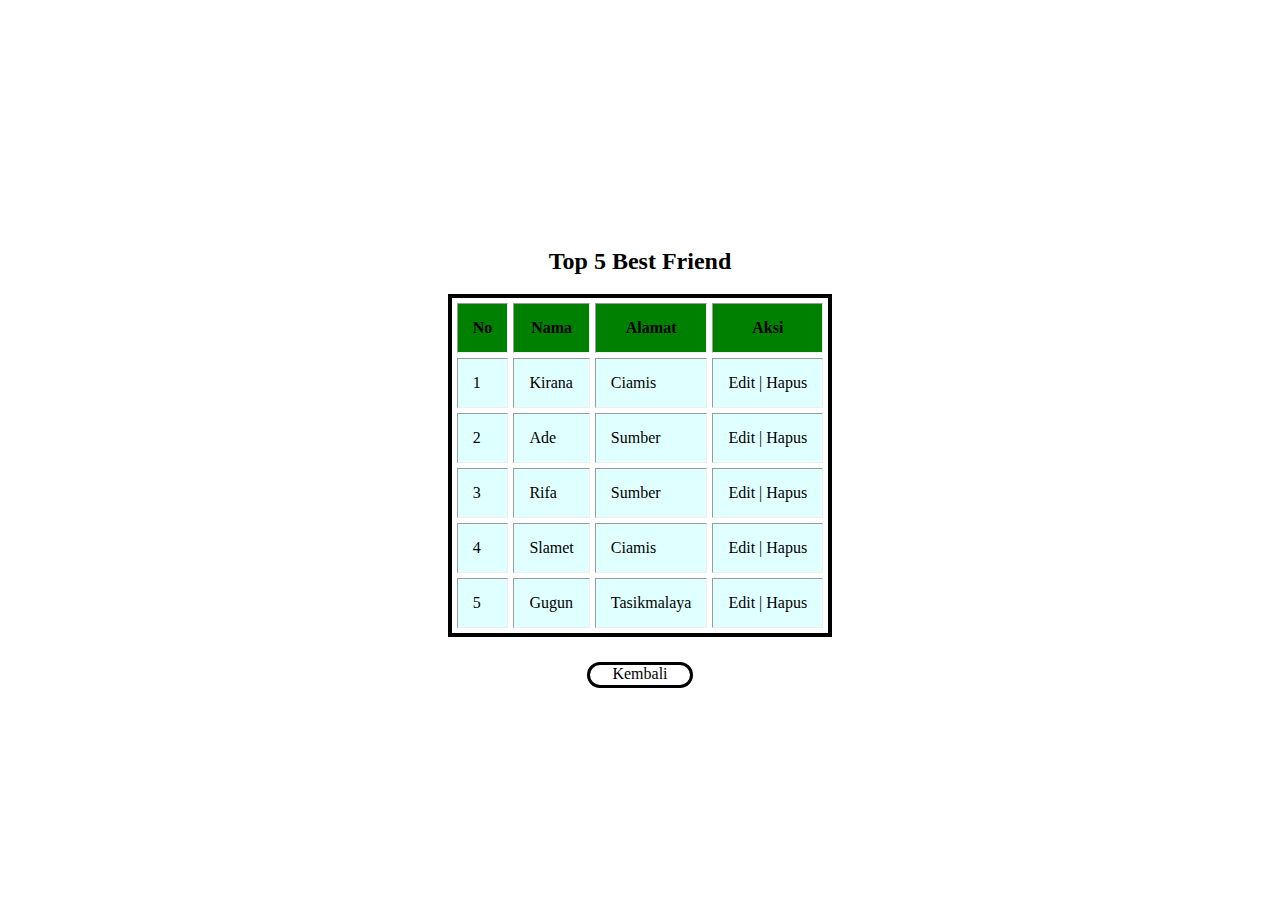
<file: p03css/index.html>
<!DOCTYPE html>
<html lang="en">
  <head>
    <meta charset="UTF-8" />
    <meta http-equiv="X-UA-Compatible" content="IE=edge" />
    <meta name="viewport" content="width=device-width, initial-scale=1.0" />
    <title>Table</title>
    <style>
      body {
        height: 100vh;
        align-items: center;
        justify-content: center;
        display: flex;
      }
      .tombol {
        width: 100px;
        height: 20px;
        background-color: white;
        margin-top: 25px;
        border: 3px solid;
        border-radius: 15px;
        transition: 0.3s;
      }

      .tombol:hover {
        background-color: orange;
        transform: scale(1.1);
        transition: 0.2s;
      }
      table {
        border: 4px solid;
      }
      table tr th {
        background-color: green;
        transition: 0.4s;
      }

      table tr th:hover {
        background-color: purple;
        transform: scale(1.1);
        transition: 0.2s;
      }

      table tr td {
        background-color: lightcyan;
        transition: 0.4s;
      }

      table tr td:hover {
        background-color: indianred;
        transform: scaleX(1.1);
        transition: 0.2s;
      }

      a {
        text-decoration: none;
        color: black;
        background-color: transparent;
      }
    </style>
  </head>
  <body>
    <center>
      <div class="judul"><h2>Top 5 Best Friend</h2></div>
      <table
        class="tabel"
        border="1"
        cellpadding="15"
        cellspacing="5"
        width="100%"
      >
        <tr>
          <th>No</th>
          <th>Nama</th>
          <th>Alamat</th>
          <th>Aksi</th>
        </tr>
        <tr>
          <td>1</td>
          <td>Kirana</td>
          <td>Ciamis</td>
          <td>Edit | Hapus</td>
        </tr>
        <tr>
          <td>2</td>
          <td>Ade</td>
          <td>Sumber</td>
          <td>Edit | Hapus</td>
        </tr>
        <tr>
          <td>3</td>
          <td>Rifa</td>
          <td>Sumber</td>
          <td>Edit | Hapus</td>
        </tr>
        <tr>
          <td>4</td>
          <td>Slamet</td>
          <td>Ciamis</td>
          <td>Edit | Hapus</td>
        </tr>
        <tr>
          <td>5</td>
          <td>Gugun</td>
          <td>Tasikmalaya</td>
          <td>Edit | Hapus</td>
        </tr>
      </table>
      <a onClick="alert('Kembali ke halaman utama?')" href="../index.html">
        <div class="tombol">Kembali</div>
      </a>
    </center>
  </body>
</html>
</file>
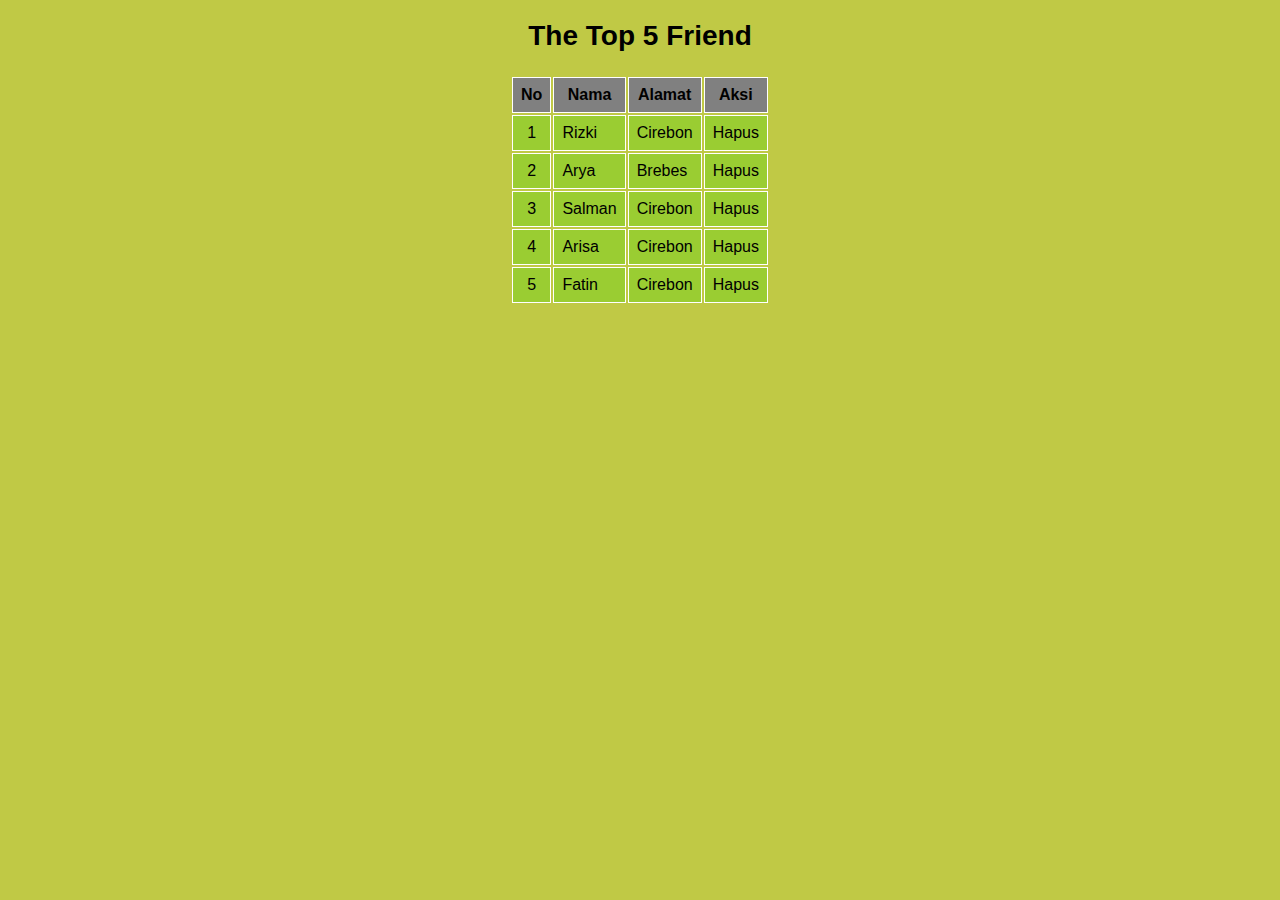
<file: p05-jquery-delete/index.html>
<!DOCTYPE html>
<html lang="en">
<head>
    <meta charset="UTF-8">
    <meta http-equiv="X-UA-Compatible" content="IE=edge">
    <meta name="viewport" content="width=device-width, initial-scale=1.0">
    <title>JQuery FadeOut</title>
    <link rel="stylesheet" href="puricss.css">
</head>
<body>
    <h2 class="atas">The Top 5 Friend</h2>
    <table align="center">
        <tr class="atas-tabel">
            <th>No</th>
            <th>Nama</th>
            <th>Alamat</th>
            <th>Aksi</th>
        </tr>
        <tr id="bagian__1" class="bagian">
            <td>1</td>
            <td class="data" id="nama_mhs__1">Rizki</td>
            <td class="data" id="alamat__1">Cirebon</td>
            <td class="data tengah" id="hapus__1">Hapus</td>
        </tr>
        <tr id="bagian__2" class="bagian">
            <td>2</td>
            <td class="data" id="nama_mhs__2">Arya</td>
            <td class="data" id="alamat__2">Brebes</td>
            <td class="data tengah" id="hapus__2">Hapus</td>
        </tr>
        <tr id="bagian__3" class="bagian">
            <td>3</td>
            <td class="data" id="nama_mhs__3">Salman</td>
            <td class="data" id="alamat__3">Cirebon</td>
            <td class="data tengah" id="hapus__3">Hapus</td>
        </tr>
        <tr id="bagian__4" class="bagian">
            <td>4</td>
            <td class="data" id="nama_mhs__4">Arisa</td>
            <td class="data" id="alamat__4">Cirebon</td>
            <td class="data tengah" id="hapus__4">Hapus</td>
        </tr>
        <tr id="bagian__5" class="bagian">
            <td>5</td>
            <td class="data" id="nama_mhs__5">Fatin</td>
            <td class="data" id="alamat__5">Cirebon</td>
            <td class="data tengah" id="hapus__5">Hapus</td>
        </tr>
    </table><br>

    <script src="https://ajax.googleapis.com/ajax/libs/jquery/3.6.0/jquery.min.js"></script>
    <script src="script.js"></script>
</body>
</html>
</file>
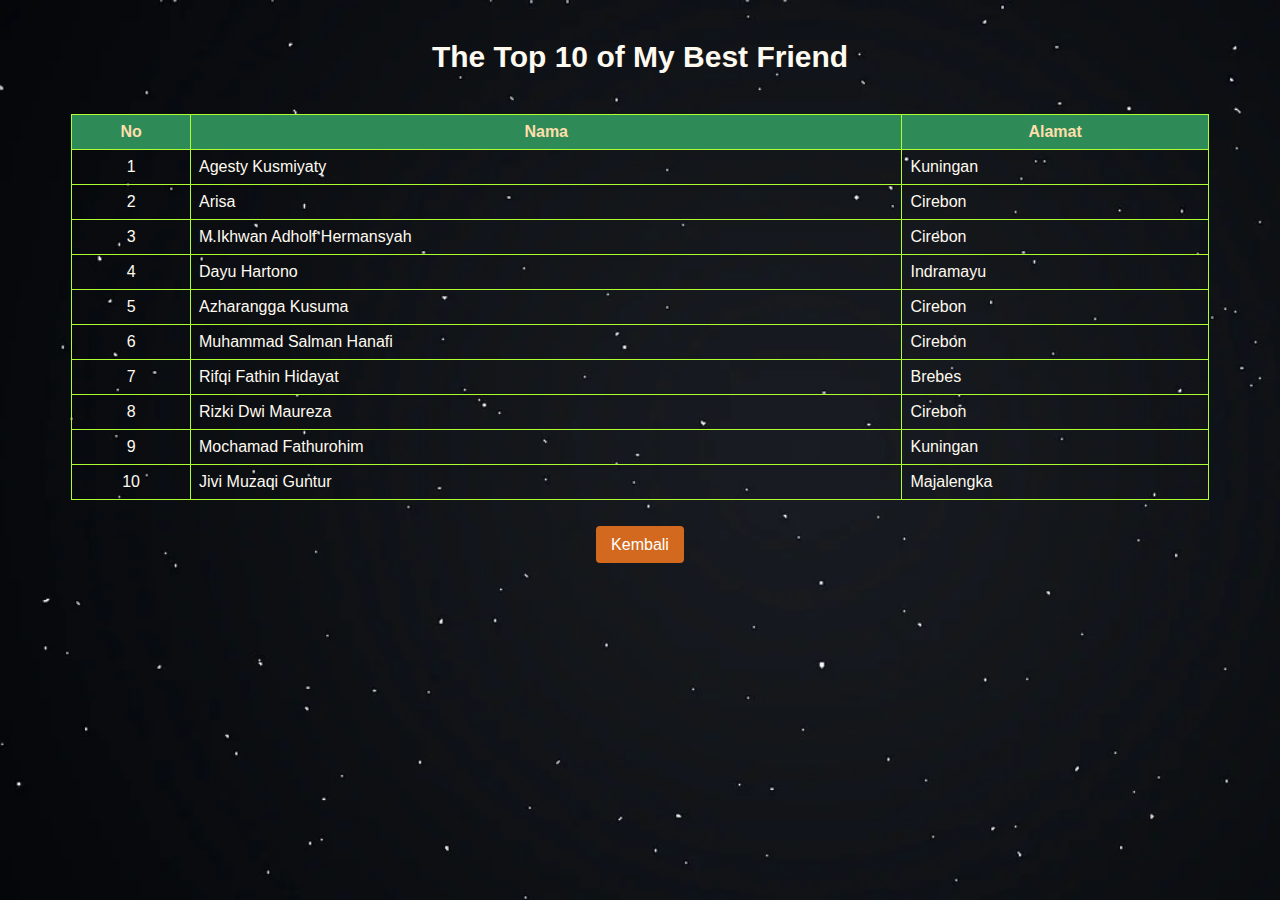
<file: p03/tabel.html>
<!DOCTYPE html>
<html lang="en">
<head>
    <meta charset="UTF-8">
    <meta http-equiv="X-UA-Compatible" content="IE=edge">
    <meta name="viewport" content="width=device-width, initial-scale=1.0">
    <title>Top 10 Teman</title>
    <link rel="stylesheet" href="style.css">
</head>
<body>
    <h4 class="judul">The Top 10 of My Best Friend</h4>
       <table align="center">
        <tr class="judul-tabel">
            <th>No</th>
            <th>Nama</th>
            <th>Alamat</th>
        </tr>
        <tr>
            <td>1</td>
            <td>Agesty Kusmiyaty</td>
            <td>Kuningan</td>
        </tr>
        <tr>
            <td>2</td>
            <td>Arisa</td>
            <td>Cirebon</td>
        </tr>
        <tr>
            <td>3</td>
            <td>M.Ikhwan Adholf Hermansyah</td>
            <td>Cirebon</td>
        </tr>
        <tr>
            <td>4</td>
            <td>Dayu Hartono</td>
            <td>Indramayu</td>
        </tr>
        <tr>
            <td>5</td>
            <td>Azharangga Kusuma</td>
            <td>Cirebon</td>
        </tr>
        <tr>
            <td>6</td>
            <td>Muhammad Salman Hanafi</td>
            <td>Cirebon</td>
        </tr>
        <tr>
            <td>7</td>
            <td>Rifqi Fathin Hidayat</td>
            <td>Brebes</td>
        </tr>
        <tr>
            <td>8</td>
            <td>Rizki Dwi Maureza</td>
            <td>Cirebon</td>
        </tr>
        <tr>
            <td>9</td>
            <td>Mochamad Fathurohim</td>
            <td>Kuningan</td>
        </tr>
        <tr>
            <td>10</td>
            <td>Jivi Muzaqi Guntur</td>
            <td>Majalengka</td>
        </tr>
    </table><br><br>

    <div class="top1">
        <a onclick="alert('Selamat Tinggal')" href="../index.html" class="tombol">Kembali</a>
    </div>
</body>
</html>
</file>
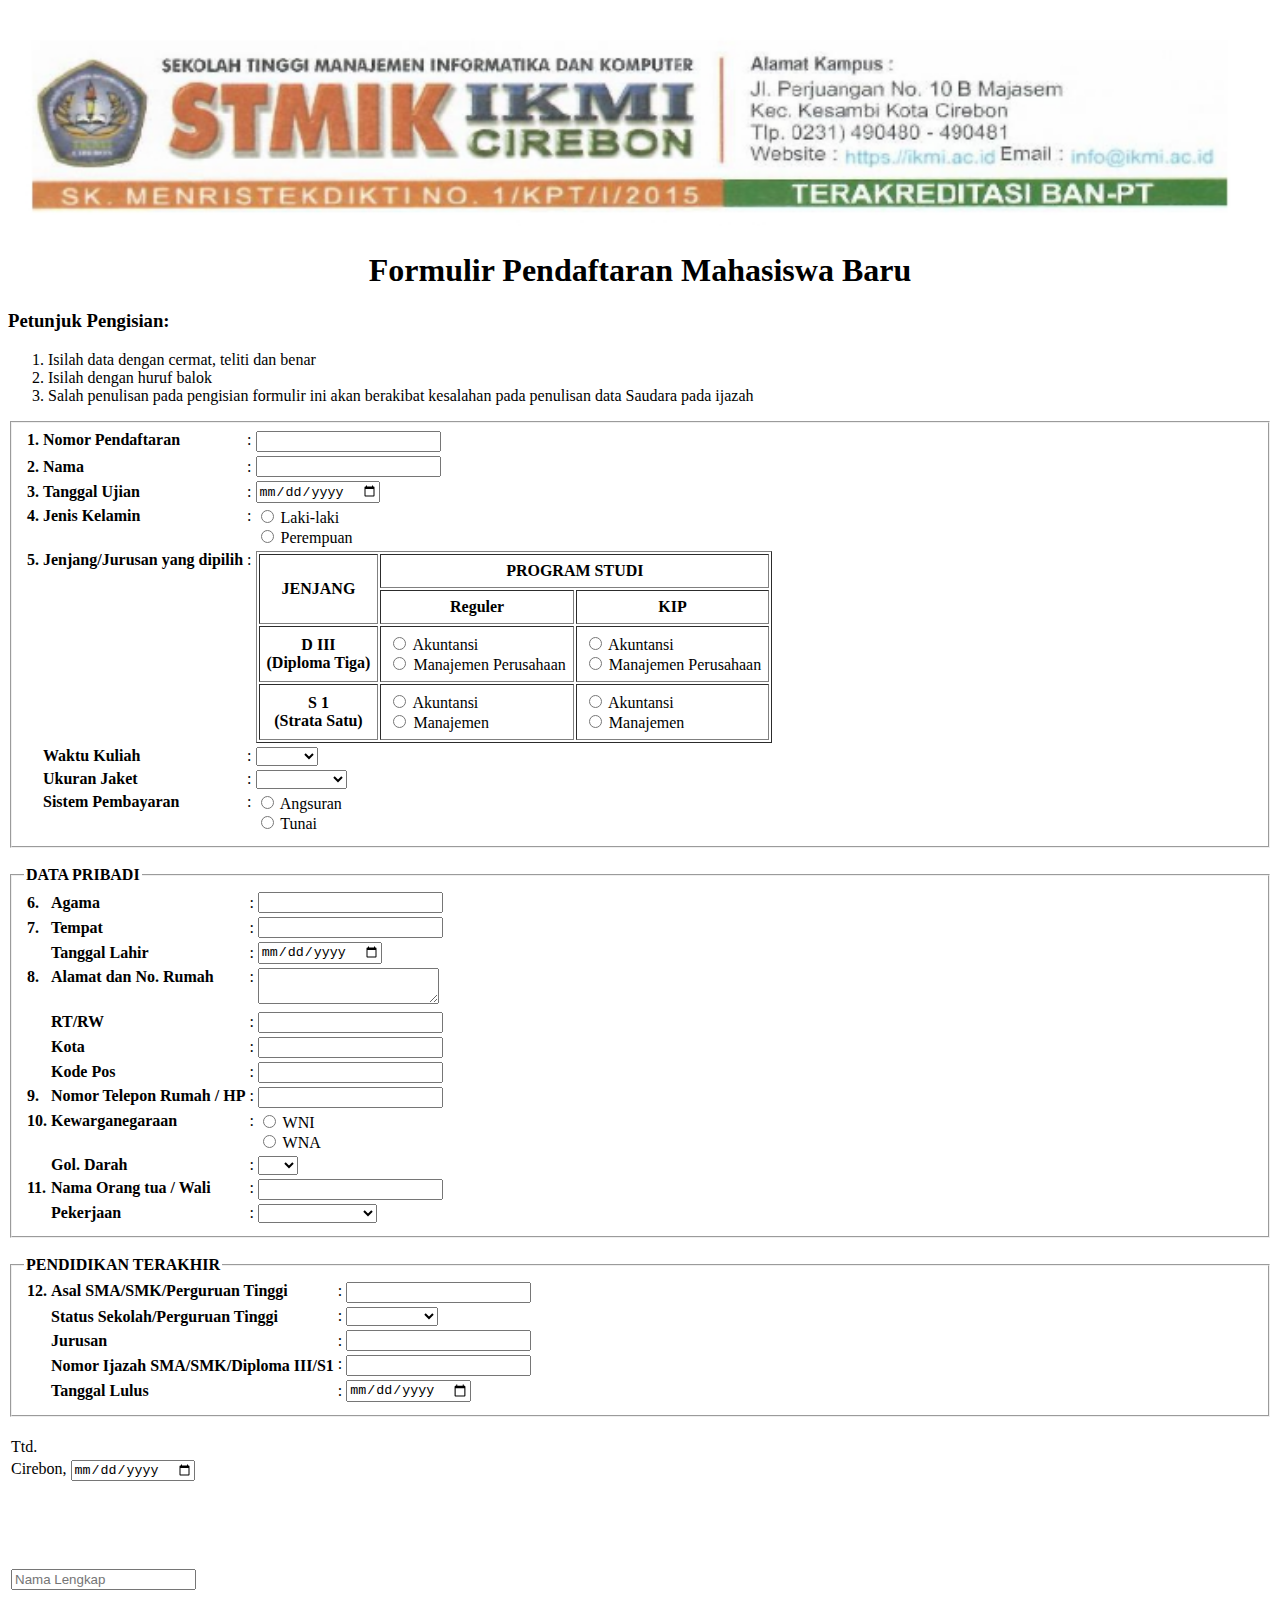
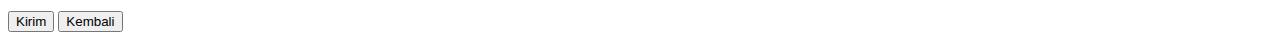
<file: p03form-lv1/from.html>
<!DOCTYPE html>
<html>
<head>
    <meta charset="utf-8">
    <meta name="viewport" content="width=device-width, initial-scale=1">
    <title>Formulir PMB</title>
</head>
<body>
    <img src="kampus.png" width="100%">
    <h1 align="center">Formulir Pendaftaran Mahasiswa Baru</h1>
    <h3>Petunjuk Pengisian:</h3>
    <ol>
        <li>Isilah data dengan cermat, teliti dan benar</li>
        <li>Isilah dengan huruf balok</li>
        <li>Salah penulisan pada pengisian formulir ini akan berakibat kesalahan pada penulisan data Saudara pada ijazah</li>
    </ol>
    <form method="post" action="#">
        <fieldset>
            <table>
                <tr>
                    <th align="left" valign="top" width="5">1.</th>
                    <th align="left" valign="top">Nomor Pendaftaran</th>
                    <td valign="top">:</td>
                    <td valign="top"><input type="text" name="no_pendaftaran" maxlength="7"></td>
                </tr>
                <tr>
                    <th align="left">2.</th>
                    <th align="left">Nama</th>
                    <td>:</td>
                    <td><input type="text" name="nama" maxlength="30"></td>
                </tr>
                <tr>
                    <th align="left">3.</th>
                    <th align="left">Tanggal Ujian</th>
                    <td>:</td>
                    <td><input type="date" name="tgl_ujian"></td>
                </tr>
                <tr>
                    <th align="left" valign="top">4.</th>
                    <th align="left" valign="top">Jenis Kelamin</th>
                    <td valign="top">:</td>
                    <td>
                        <input type="radio" name="jk" value="Laki-laki"> Laki-laki <br>
                        <input type="radio" name="jk" value="Perempuan"> Perempuan
                    </td>
                </tr>
                <tr>
                    <th align="left" valign="top">5.</th>
                    <th align="left" valign="top">Jenjang/Jurusan yang dipilih</th>
                    <td valign="top">:</td>
                    <td>
                        <table border="1" cellpadding="7">
                            <thead>
                                <tr>
                                    <th rowspan="2">JENJANG</th>
                                    <th colspan="2">PROGRAM STUDI</th>
                                </tr>
                                <tr>
                                    <th>Reguler</th>
                                    <th>KIP</th>
                                </tr>
                            </thead>
                            <tbody>
                                <tr>
                                    <th>
                                        D III <br>
                                        (Diploma Tiga)
                                    </th>
                                    <td>
                                        <input type="radio" name="jenjang" value="Akuntansi Reguler D3"> Akuntansi <br>
                                        <input type="radio" name="jenjang" value="Manajemen Perusahaan Reguler D3"> Manajemen Perusahaan
                                    </td>
                                    <td>
                                        <input type="radio" name="jenjang" value="Akuntansi KIP D3"> Akuntansi <br>
                                        <input type="radio" name="jenjang" value="Manajemen Perusahaan KIP D3"> Manajemen Perusahaan
                                    </td>
                                </tr>
                                <tr>
                                    <th>
                                        S 1 <br>
                                        (Strata Satu)
                                    </th>
                                    <td>
                                        <input type="radio" name="jenjang" value="Akuntansi Reguler S1"> Akuntansi <br>
                                        <input type="radio" name="jenjang" value="Manajemen Reguler S1"> Manajemen
                                    </td>
                                    <td>
                                        <input type="radio" name="jenjang" value="Akuntansi KIP S1 "> Akuntansi <br>
                                        <input type="radio" name="jenjang" value="Manajemen KIP S1 "> Manajemen
                                    </td>
                                </tr>
                            </tbody>
                        </table>
                    </td>
                </tr>
                <tr>
                    <th></th>
                    <th align="left" valign="top">Waktu Kuliah</th>
                    <td valign="top">:</td>
                    <td>
                        <select name="waktu">
                            <option value=""></option>
                            <option value="Pagi">Pagi</option>
                            <option value="Sore">Sore</option>
                            <option value="Malam">Malam</option>
                        </select>
                    </td>
                </tr>
                <tr>
                    <th></th>
                    <th align="left" valign="top">Ukuran Jaket</th>
                    <td valign="top">:</td>
                    <td>
                        <select name="jaket">
                            <option value=""></option>
                            <option value="Small">Small</option>
                            <option value="Medium">Medium</option>
                            <option value="Large">Large</option>
                            <option value="Extra Large">Extra Large</option>
                        </select>
                    </td>
                </tr>
                <tr>
                    <th></th>
                    <th align="left" valign="top">Sistem Pembayaran</th>
                    <td valign="top">:</td>
                    <td>
                        <input type="radio" name="sistem_pb" value="Angsuran"> Angsuran <br>
                        <input type="radio" name="sistem_pb" value="Tunai"> Tunai
                    </td>
                </tr>
            </table>
        </fieldset>
        <br>
        <fieldset>
            <legend><b>DATA PRIBADI</b></legend>
            <table>
                <tr>
                    <th align="left" width="5">6.</th>
                    <th align="left">Agama</th>
                    <td>:</td>
                    <td><input type="text" name="agama" maxlength="14"></td>
                </tr>
                <tr>
                    <th align="left">7.</th>
                    <th align="left">Tempat</th>
                    <td>:</td>
                    <td><input type="text" name="tempat_lahir" maxlength="14"></td>
                </tr>
                <tr>
                    <th></th>
                    <th align="left">Tanggal Lahir</th>
                    <td>:</td>
                    <td><input type="date" name="tanggal_lahir"></td>
                </tr>
                <tr>
                    <th align="left" valign="top">8.</th>
                    <th align="left" valign="top">Alamat dan No. Rumah</th>
                    <td valign="top">:</td>
                    <td><textarea name="alamat"></textarea></td>
                </tr>
                <tr>
                    <th></th>
                    <th align="left">RT/RW</th>
                    <td>:</td>
                    <td><input type="text" name="rtrw" maxlength="10"></td>
                </tr>
                <tr>
                    <th></th>
                    <th align="left">Kota</th>
                    <td>:</td>
                    <td><input type="text" name="kota" maxlength="6"></td>
                </tr>
                <tr>
                    <th></th>
                    <th align="left">Kode Pos</th>
                    <td>:</td>
                    <td><input type="text" name="kode_pos" maxlength="5"></td>
                </tr>
                <tr>
                    <th align="left" valign="top">9.</th>
                    <th align="left" valign="top">Nomor Telepon Rumah / HP</th>
                    <td valign="top">:</td>
                    <td valign="top"><input type="text" name="no_telp" maxlength="15"></td>
                </tr>
                <tr>
                    <th align="left" valign="top">10. </th>
                    <th align="left" valign="top">Kewarganegaraan</th>
                    <td valign="top">:</td>
                    <td>
                        <input type="radio" name="kewarganegaraan" value="WNI"> WNI <br>
                        <input type="radio" name="kewarganegaraan" value="WNA"> WNA
                    </td>
                </tr>
                <tr>
                    <th></th>
                    <th align="left">Gol. Darah</th>
                    <td>:</td>
                    <td>
                        <select name="goldarah">
                            <option value=""></option>
                            <option value="A">A</option>
                            <option value="B">B</option>
                            <option value="AB">AB</option>
                            <option value="O">O</option>
                        </select>
                    </td>
                </tr>
                <tr>
                    <th align="left" valign="top">11.</th>
                    <th align="left" valign="top">Nama Orang tua / Wali</th>
                    <td valign="top">:</td>
                    <td valign="top"><input type="text" name="namaOrtuWali" maxlength="30"></td>
                </tr>
                <tr>
                    <th></th>
                    <th align="left" valign="top">Pekerjaan</th>
                    <td valign="top">:</td>
                    <td>
                        <select name="pekerjaanOrtuWali">
                            <option value=""></option>
                            <option value="PNS/TNI/POLRI">PNS/TNI/POLRI</option>
                            <option value="Swasta">Swasta</option>
                            <option value="Wiraswasta">Wiraswasta</option>
                            <option value="Lain-lain">Lain-lain</option>
                        </select>
                    </td>
                </tr>
            </table>
        </fieldset>
        <br>
        <fieldset>
            <legend><b>PENDIDIKAN TERAKHIR</b></legend>
            <table>
                <tr>
                    <th align="left" valign="top" width="5">12. </th>
                    <th align="left" valign="top">Asal SMA/SMK/Perguruan Tinggi</th>
                    <td valign="top">:</td>
                    <td valign="top"><input type="text" name="asal_sekolah" maxlength="14"></td>
                </tr>
                <tr>
                    <th></th>
                    <th align="left">Status Sekolah/Perguruan Tinggi</th>
                    <td valign="top">:</td>
                    <td valign="top">
                        <select name="status_sekolah">
                            <option value=""></option>
                            <option value="Negeri">Negeri</option>
                            <option value="Swasta">Swasta</option>
                            <option value="Luar Negeri">Luar Negeri</option>
                        </select>
                    </td>
                </tr>
                <tr>
                    <th></th>
                    <th align="left">Jurusan</th>
                    <td>:</td>
                    <td><input type="text" name="jurusan" maxlength="14"></td>
                </tr>
                <tr>
                    <th></th>
                    <th align="left">Nomor Ijazah SMA/SMK/Diploma III/S1</th>
                    <td valign="top">:</td>
                    <td valign="top"><input type="text" name="jurusan" maxlength="14"></td>
                </tr>
                <tr>
                    <th></th>
                    <th align="left">Tanggal Lulus</th>
                    <td>:</td>
                    <td><input type="date" name="tgl_lulus"></td>
                </tr>
            </table>
        </fieldset>
        <br>
        <table>
            <tr>
                <td>Ttd.</td>
            </tr>
            <tr>
                <td>Cirebon, <input type="date" name="tgl_ttd"></td>
            </tr>
            <tr>
                <td height="80px"></td>
            </tr>
            <tr>
                <td><input type="text" name="" placeholder="Nama Lengkap"></td>
            </tr>
        </table>
        <br>
        <button onclick="alert('Sudah Yakin')" type="submit">Kirim </button>
        <button onclick="document.location.href = '../index.html'" type="button">Kembali</button>
    </form>
</body>
</html>
</file>
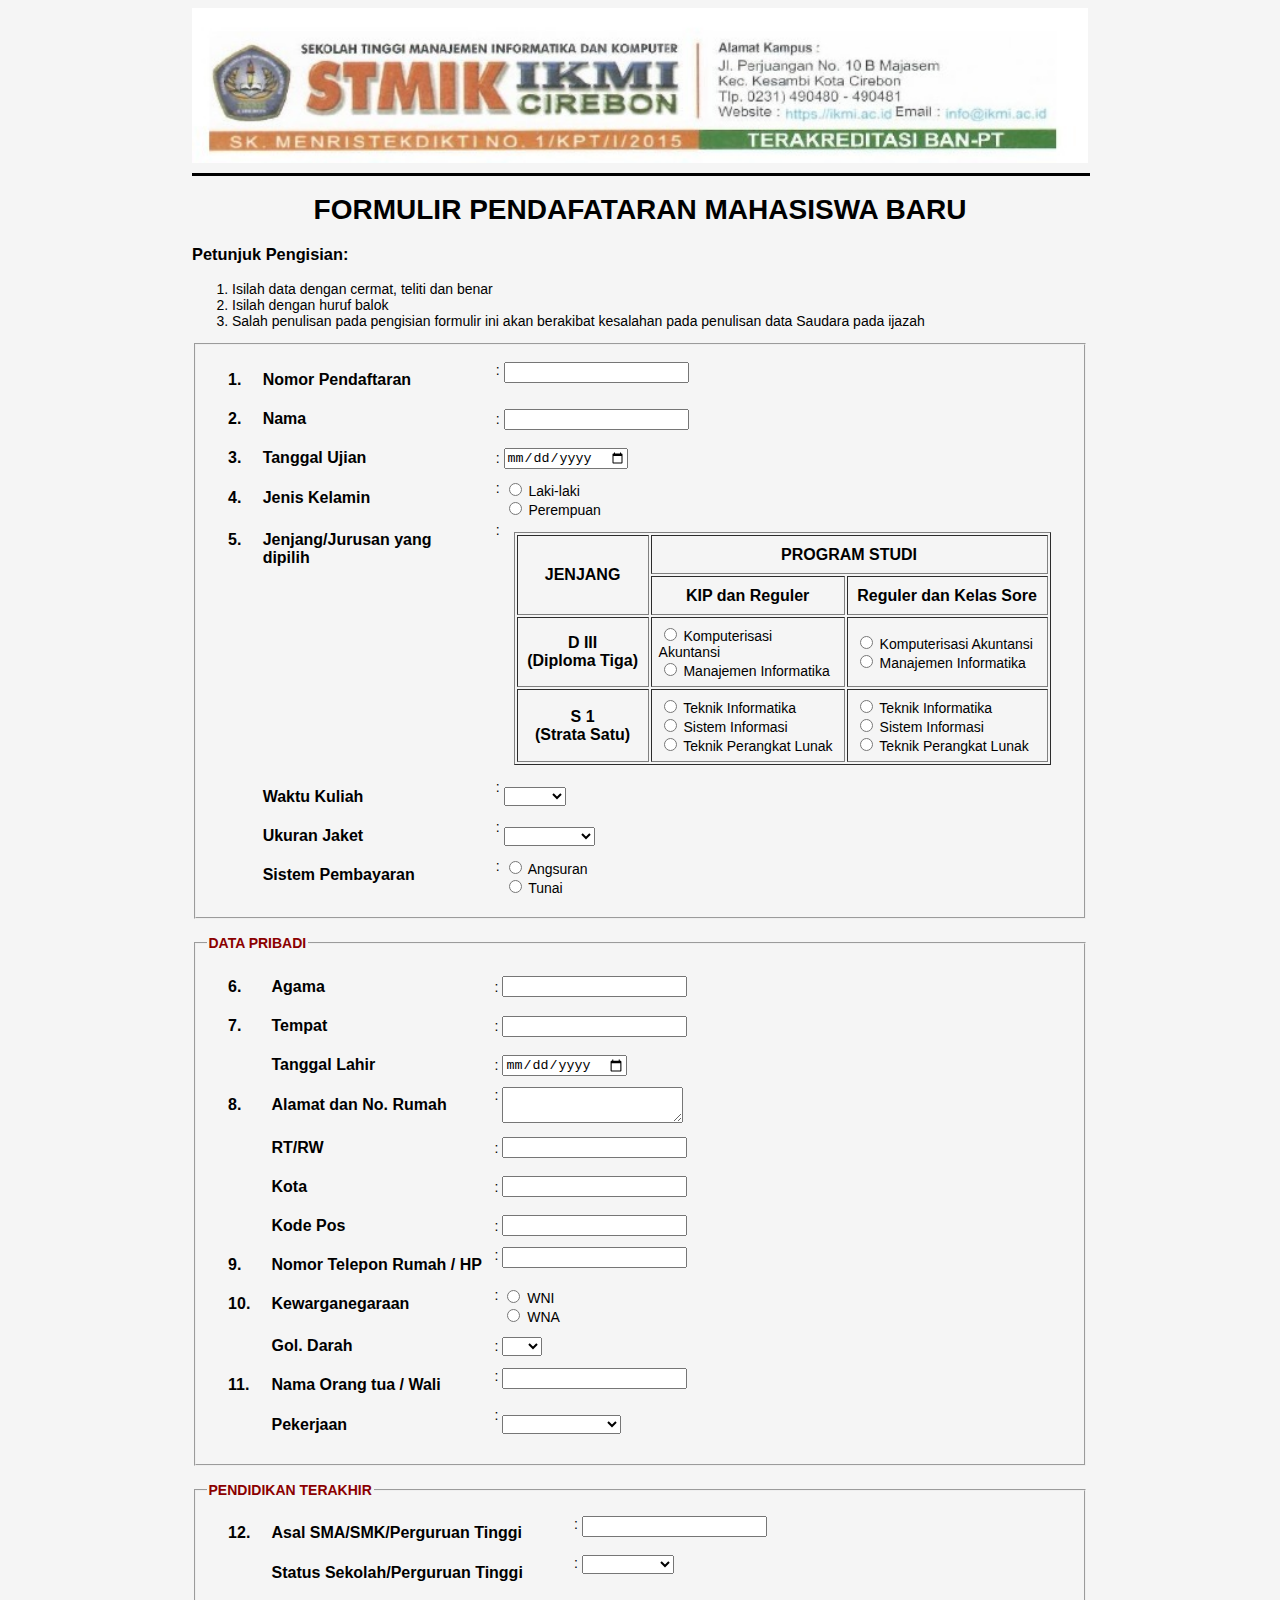
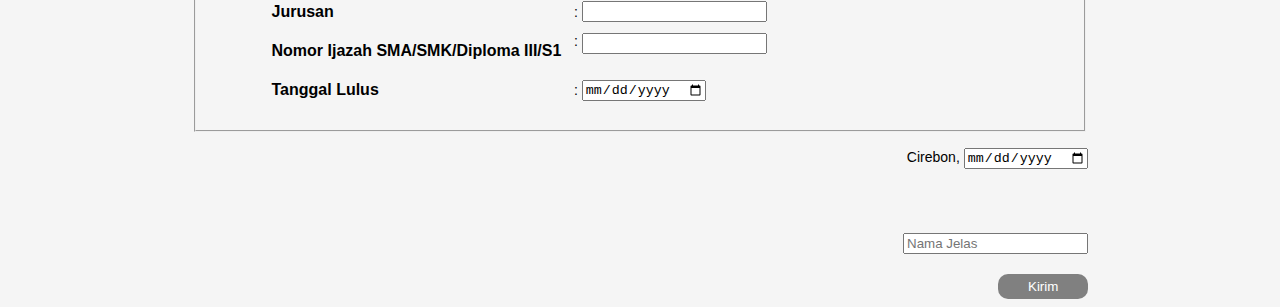
<file: p04css-basic/from2.html>
<!DOCTYPE html>
<html>
<head>
	<meta charset="utf-8">
	<meta name="viewport" content="width=device-width, initial-scale=1">
	<title>Formulir PMB STMIK</title>
	<link rel="stylesheet" href="css-puri.css">
</head>
<body>
	<img src="foto.jpg" alt="STMIK IKMI CIREBON" width="100%">
    <hr align="center" width="100%" height="1px" color="black" size="3">
    <h1 align="center">FORMULIR PENDAFATARAN MAHASISWA BARU</h1>
    <div class="#">
	<h3>Petunjuk Pengisian:</h3>
	<ol>
		<li>Isilah data dengan cermat, teliti dan benar</li>
		<li>Isilah dengan huruf balok</li>
		<li>Salah penulisan pada pengisian formulir ini akan berakibat kesalahan pada penulisan data Saudara pada ijazah</li>
	</ol>
	<form method="post" action="#">
		<fieldset>
			<table>
				<tr>
					<th align="left" valign="top" width="5">1.</th>
					<th align="left" valign="top">Nomor Pendaftaran</th>
					<td valign="top">:</td>
					<td valign="top"><input type="text" name="no_pendaftaran" maxlength="7"></td>
				</tr>
				<tr>
					<th align="left">2.</th>
					<th align="left">Nama</th>
					<td>:</td>
					<td><input type="text" name="nama" maxlength="30"></td>
				</tr>
				<tr>
					<th align="left">3.</th>
					<th align="left">Tanggal Ujian</th>
					<td>:</td>
					<td><input type="date" name="tgl_ujian"></td>
				</tr>
				<tr>
					<th align="left" valign="top">4.</th>
					<th align="left" valign="top">Jenis Kelamin</th>
					<td valign="top">:</td>
					<td>
						<input type="radio" name="jk" value="Laki-laki"> Laki-laki <br>
						<input type="radio" name="jk" value="Perempuan"> Perempuan
					</td>
				</tr>
				<tr>
					<th align="left" valign="top">5.</th>
					<th align="left" valign="top">Jenjang/Jurusan yang dipilih</th>
					<td valign="top">:</td>
					<td>
						<table border="1" cellpadding="7">
							<thead>
								<tr>
									<th rowspan="2">JENJANG</th>
									<th colspan="2">PROGRAM STUDI</th>
								</tr>
								<tr>
									<th>KIP dan Reguler</th>
									<th>Reguler dan Kelas Sore</th>
								</tr>
							</thead>
							<tbody>
								<tr>
									<th>
										D III <br>
										(Diploma Tiga)
									</th>
									<td>
										<input type="radio" name="jenjang" value="Akuntansi Reguler D3"> Komputerisasi Akuntansi <br>
										<input type="radio" name="jenjang" value="Manajemen Informatika Reguler D3"> Manajemen Informatika
									</td>
									<td>
										<input type="radio" name="jenjang" value="Akuntansi Karyawan D3"> Komputerisasi Akuntansi <br>
										<input type="radio" name="jenjang" value="Manajemen Informatika Karyawan D3"> Manajemen Informatika
									</td>
								</tr>
								<tr>
									<th>
										S 1 <br>
										(Strata Satu)
									</th>
									<td>
										<input type="radio" name="jenjang" value="Akuntansi Reguler S1"> Teknik Informatika <br>
										<input type="radio" name="jenjang" value="Akuntansi Karyawan S1 "> Sistem Informasi<br>
										<input type="radio" name="jenjang" value="Manajemen Reguler S1"> Teknik Perangkat Lunak
									</td>
									<td>
										<input type="radio" name="jenjang" value="Akuntansi Reguler S1"> Teknik Informatika <br>
										<input type="radio" name="jenjang" value="Akuntansi Karyawan S1 "> Sistem Informasi<br>
										<input type="radio" name="jenjang" value="Manajemen Reguler S1"> Teknik Perangkat Lunak
										
			
									</td>
								</tr>
							</tbody>
						</table>
					</td>
				</tr>
				<tr>
					<th></th>
					<th align="left" valign="top">Waktu Kuliah</th>
					<td valign="top">:</td>
					<td>
						<select name="waktu">
							<option value=""></option>
							<option value="Pagi">Pagi</option>
							<option value="Sore">Sore</option>
							<option value="Malam">Malam</option>
						</select>
					</td>
				</tr>
				<tr>
					<th></th>
					<th align="left" valign="top">Ukuran Jaket</th>
					<td valign="top">:</td>
					<td>
						<select name="jaket">
							<option value=""></option>
							<option value="Small">Small</option>
							<option value="Medium">Medium</option>
							<option value="Large">Large</option>
							<option value="Extra Large">Extra Large</option>
						</select>
					</td>
				</tr>
				<tr>
					<th></th>
					<th align="left" valign="top">Sistem Pembayaran</th>
					<td valign="top">:</td>
					<td>
						<input type="radio" name="sistem_pb" value="Angsuran"> Angsuran <br>
						<input type="radio" name="sistem_pb" value="Tunai"> Tunai
					</td>
				</tr>
			</table>
		</fieldset>
		<br>
		<fieldset>
			<legend><b>DATA PRIBADI</b></legend>
			<table>
				<tr>
					<th align="left" width="5">6.</th>
					<th align="left">Agama</th>
					<td>:</td>
					<td><input type="text" name="agama" maxlength="14"></td>
				</tr>
				<tr>
					<th align="left">7.</th>
					<th align="left">Tempat</th>
					<td>:</td>
					<td><input type="text" name="tempat_lahir" maxlength="14"></td>
				</tr>
				<tr>
					<th></th>
					<th align="left">Tanggal Lahir</th>
					<td>:</td>
					<td><input type="date" name="tanggal_lahir"></td>
				</tr>
				<tr>
					<th align="left" valign="top">8.</th>
					<th align="left" valign="top">Alamat dan No. Rumah</th>
					<td valign="top">:</td>
					<td><textarea name="alamat"></textarea></td>
				</tr>
				<tr>
					<th></th>
					<th align="left">RT/RW</th>
					<td>:</td>
					<td><input type="text" name="rtrw" maxlength="10"></td>
				</tr>
				<tr>
					<th></th>
					<th align="left">Kota</th>
					<td>:</td>
					<td><input type="text" name="kota" maxlength="6"></td>
				</tr>
				<tr>
					<th></th>
					<th align="left">Kode Pos</th>
					<td>:</td>
					<td><input type="text" name="kode_pos" maxlength="5"></td>
				</tr>
				<tr>
					<th align="left" valign="top">9.</th>
					<th align="left" valign="top">Nomor Telepon Rumah / HP</th>
					<td valign="top">:</td>
					<td valign="top"><input type="text" name="no_telp" maxlength="15"></td>
				</tr>
				<tr>
					<th align="left" valign="top">10. </th>
					<th align="left" valign="top">Kewarganegaraan</th>
					<td valign="top">:</td>
					<td>
						<input type="radio" name="kewarganegaraan" value="WNI"> WNI <br>
						<input type="radio" name="kewarganegaraan" value="WNA"> WNA
					</td>
				</tr>
				<tr>
					<th></th>
					<th align="left">Gol. Darah</th>
					<td>:</td>
					<td>
						<select name="goldarah">
							<option value=""></option>
							<option value="A">A</option>
							<option value="B">B</option>
							<option value="AB">AB</option>
							<option value="O">O</option>
						</select>
					</td>
				</tr>
				<tr>
					<th align="left" valign="top">11.</th>
					<th align="left" valign="top">Nama Orang tua / Wali</th>
					<td valign="top">:</td>
					<td valign="top"><input type="text" name="namaOrtuWali" maxlength="30"></td>
				</tr>
				<tr>
					<th></th>
					<th align="left" valign="top">Pekerjaan</th>
					<td valign="top">:</td>
					<td>
						<select name="pekerjaanOrtuWali">
							<option value=""></option>
							<option value="PNS/TNI/POLRI">PNS/TNI/POLRI</option>
							<option value="Swasta">Swasta</option>
							<option value="Wiraswasta">Wiraswasta</option>
							<option value="Lain-lain">Lain-lain</option>
						</select>
					</td>
				</tr>
			</table>
		</fieldset>
		<br>
		<fieldset>
			<legend><b>PENDIDIKAN TERAKHIR</b></legend>
			<table>
				<tr>
					<th align="left" valign="top" width="5">12. </th>
					<th align="left" valign="top">Asal SMA/SMK/Perguruan Tinggi</th>
					<td valign="top">:</td>
					<td valign="top"><input type="text" name="asal_sekolah" maxlength="14"></td>
				</tr>
				<tr>
					<th></th>
					<th align="left">Status Sekolah/Perguruan Tinggi</th>
					<td valign="top">:</td>
					<td valign="top">
						<select name="status_sekolah">
							<option value=""></option>
							<option value="Negeri">Negeri</option>
							<option value="Swasta">Swasta</option>
							<option value="Luar Negeri">Luar Negeri</option>
						</select>
					</td>
				</tr>
				<tr>
					<th></th>
					<th align="left">Jurusan</th>
					<td>:</td>
					<td><input type="text" name="jurusan" maxlength="14"></td>
				</tr>
				<tr>
					<th></th>
					<th align="left">Nomor Ijazah SMA/SMK/Diploma III/S1</th>
					<td valign="top">:</td>
					<td valign="top"><input type="text" name="jurusan" maxlength="14"></td>
				</tr>
				<tr>
					<th></th>
					<th align="left">Tanggal Lulus</th>
					<td>:</td>
					<td><input type="date" name="tgl_lulus"></td>
				  </tr>
        </table>
      </fieldset>
      <div style="text-align: right;">
            <tbody>
              <br>
            <tr>
                <td>Cirebon, <input type="date" name="tgl-ttd"></td>
            </tr>
            <br>
            <br>
            <br>
            <br>
            <br>
            <tr>
                <td><input type="text" name="" placeholder="Nama Jelas"></td>
            </tr>
        </tbody>
        <br>
        <button onclick="alert('Kembali?')">Kirim</button>
    </div>
        
    </form>
  </body>
</html>
</file>
<file: p05-jquery-delete/puricss.css>
html{
    scroll-behavior: smooth;
}

body{
    background-color: rgb(192, 201, 69);
    font-family: 'Open Sans', sans-serif;
    margin: 0;
    padding: 0;
}
p, h2{
    color: black;
}

th{
    background-color: grey;
}

td{
    background-color: yellowgreen;
}

td, th{
    border: 1px solid rgb(255, 255, 255);
    color: black;
    padding: 8px;
}

td:first-child{
    text-align: center;
}

td:hover{
    background-color: yellow;
}
.atas{
    text-align: center;
    font-size: 28px;
    margin-top: 20px;
}

.atas-tabel{
    background-color: whitesmoke;
}
</file>
<file: p03/style.css>
h1{
    color: skyblue;
    cursor: pointer;
    transition: 0.2s;
}

h1:hover{
    color: yellow;
    letter-spacing: 4px;
}

img{
    width: 4cm;
    border-top: 70%;
    box-shadow: 2px 2px 4px gray;
    padding: 5px;
    background: white;
    margin: 15px;
    transition: 0.2s;
    opacity: 93%;
    width: 6cm;
    height: 6cm;
    object-fit: cover;
}

img:hover{
    transform: scale(1.2);
    opacity: 100%;
    box-shadow: 1px 1px 6px red;
}



.judul{
    text-align: center;
    font-size: 30px;
}

.judul-tabel{
    background-color: seagreen;
    color: navajowhite;
}

.top1{
    text-align: center;
    color: lightgreen;
}

.tombol{
    background-color: chocolate;
    color: white;
    padding: 10px 15px;
    border: none;
    border-radius: 4px;
    cursor: pointer;
    margin-top: 10px;
    text-decoration: none;
}

.tombol:hover{
    background-color: paleturquoise;
}

a{
    color: darkred;
    text-decoration: none;
}

td:hover{
    background-color: green;
}
table{
    border-collapse: collapse;
    width: 90%;
}

td, th{
    border: 1px solid greenyellow;
    padding: 8px;
}

td:first-child{
    text-align: center;
}

body {
    font-family: "Rockwell", "Arial Narrow", Arial, sans-serif;
    background-image: url('bg.png');
    background-size: cover;
    background-attachment: fixed; 
    color: floralwhite;
    text-shadow: white;
}
</file>
<file: p04css-basic/css-puri.css>
html{
  font-family: Arial ,sans-serif;
  background-color: whitesmoke;
}

body {
  font-size: 14px;
  width: 70%;
  margin-left: auto;
  margin-right: auto;
}

legend {
  color: darkred;
}

th {
  padding: 0.6rem;
  font-size: 16px;
}

table {
  margin: 10px;
}

button {
    width: 10%;
    margin-top: 20px;
    outline: none;
    border: none;
    background-color:gray;
    padding: 5px;
    border-radius: 10px;
    color: white;
    cursor: pointer;
}

h1 {
  color: black;
}

.rules {
  padding-bottom: 1rem;
  color: red;
}
</file>
